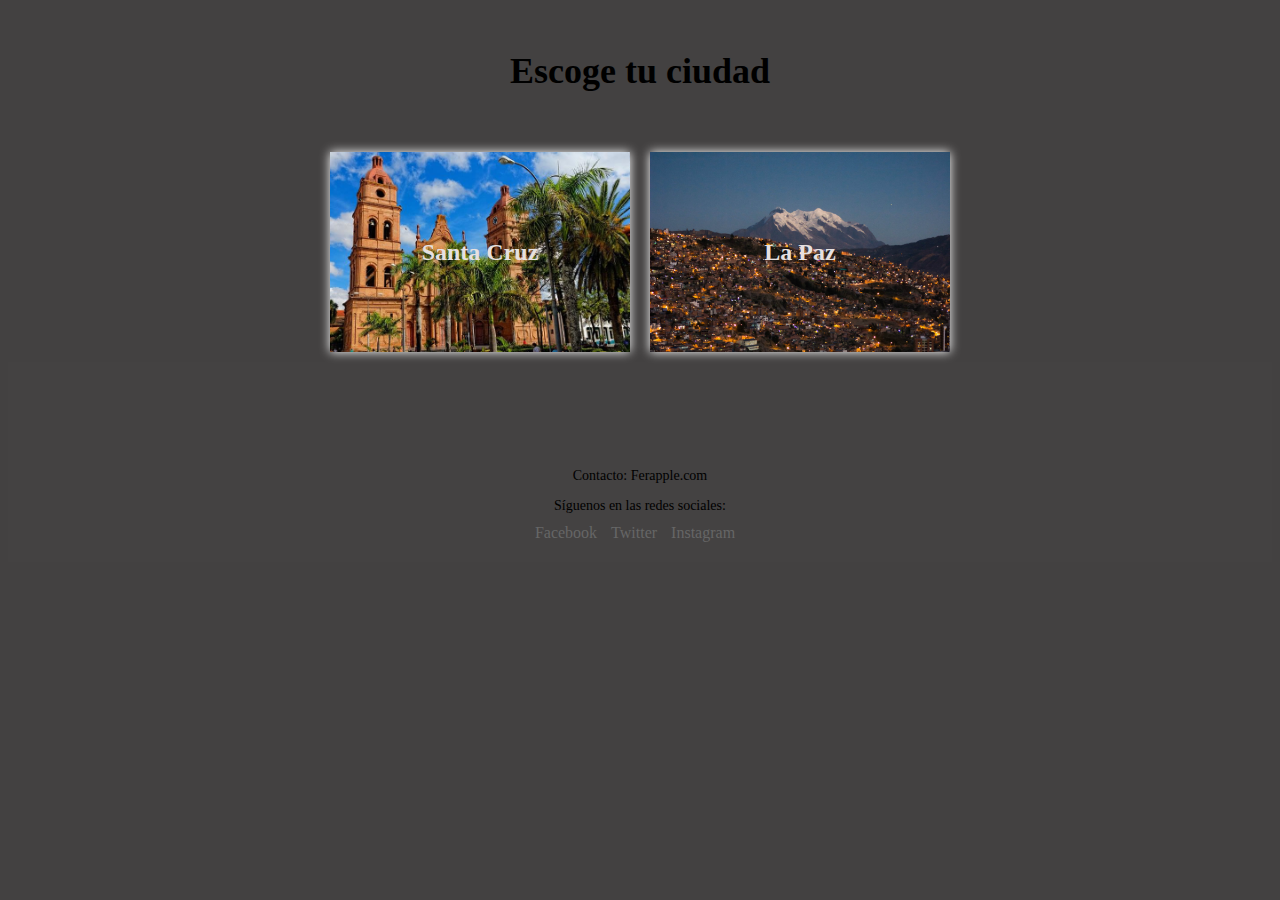
<file: index.html>
<!DOCTYPE html>
<html lang="es">

<head>
    <meta charset="UTF-8">
    <meta name="viewport" content="width=device-width, initial-scale=1.0">
    <title>Ferapple</title>
    <link rel="stylesheet" href="style.css">
    <link rel="shortcut icon" href="logo.png">

</head>

<body>
    <h1>Escoge tu ciudad</h1>
    <div class="tarjetas">
        <a href="Filtrando elemetos/index.html" class="tarjeta tarjeta-santacruz">
            <div class="tarjeta-contenido">
                <h2>Santa Cruz</h2>
            </div>
        </a>
        <a href="Filtrando elemetos/index.html" class="tarjeta tarjeta-lapaz">
            <div class="tarjeta-contenido">
                <h2>La Paz</h2>
            </div>
        </a>
    </div>
    <script src=""></script>
    <!-- Footer -->
    <footer>
        <br>
        <br>
        <br>
        <br>

        <p>Contacto: Ferapple.com</p>
        <p>Síguenos en las redes sociales:</p>
        <ul>
            <li><a href="#">Facebook</a></li>
            <li><a href="#">Twitter</a></li>
            <li><a href="#">Instagram</a></li>
        </ul>
    </footer>
</body>

</html>
</file>
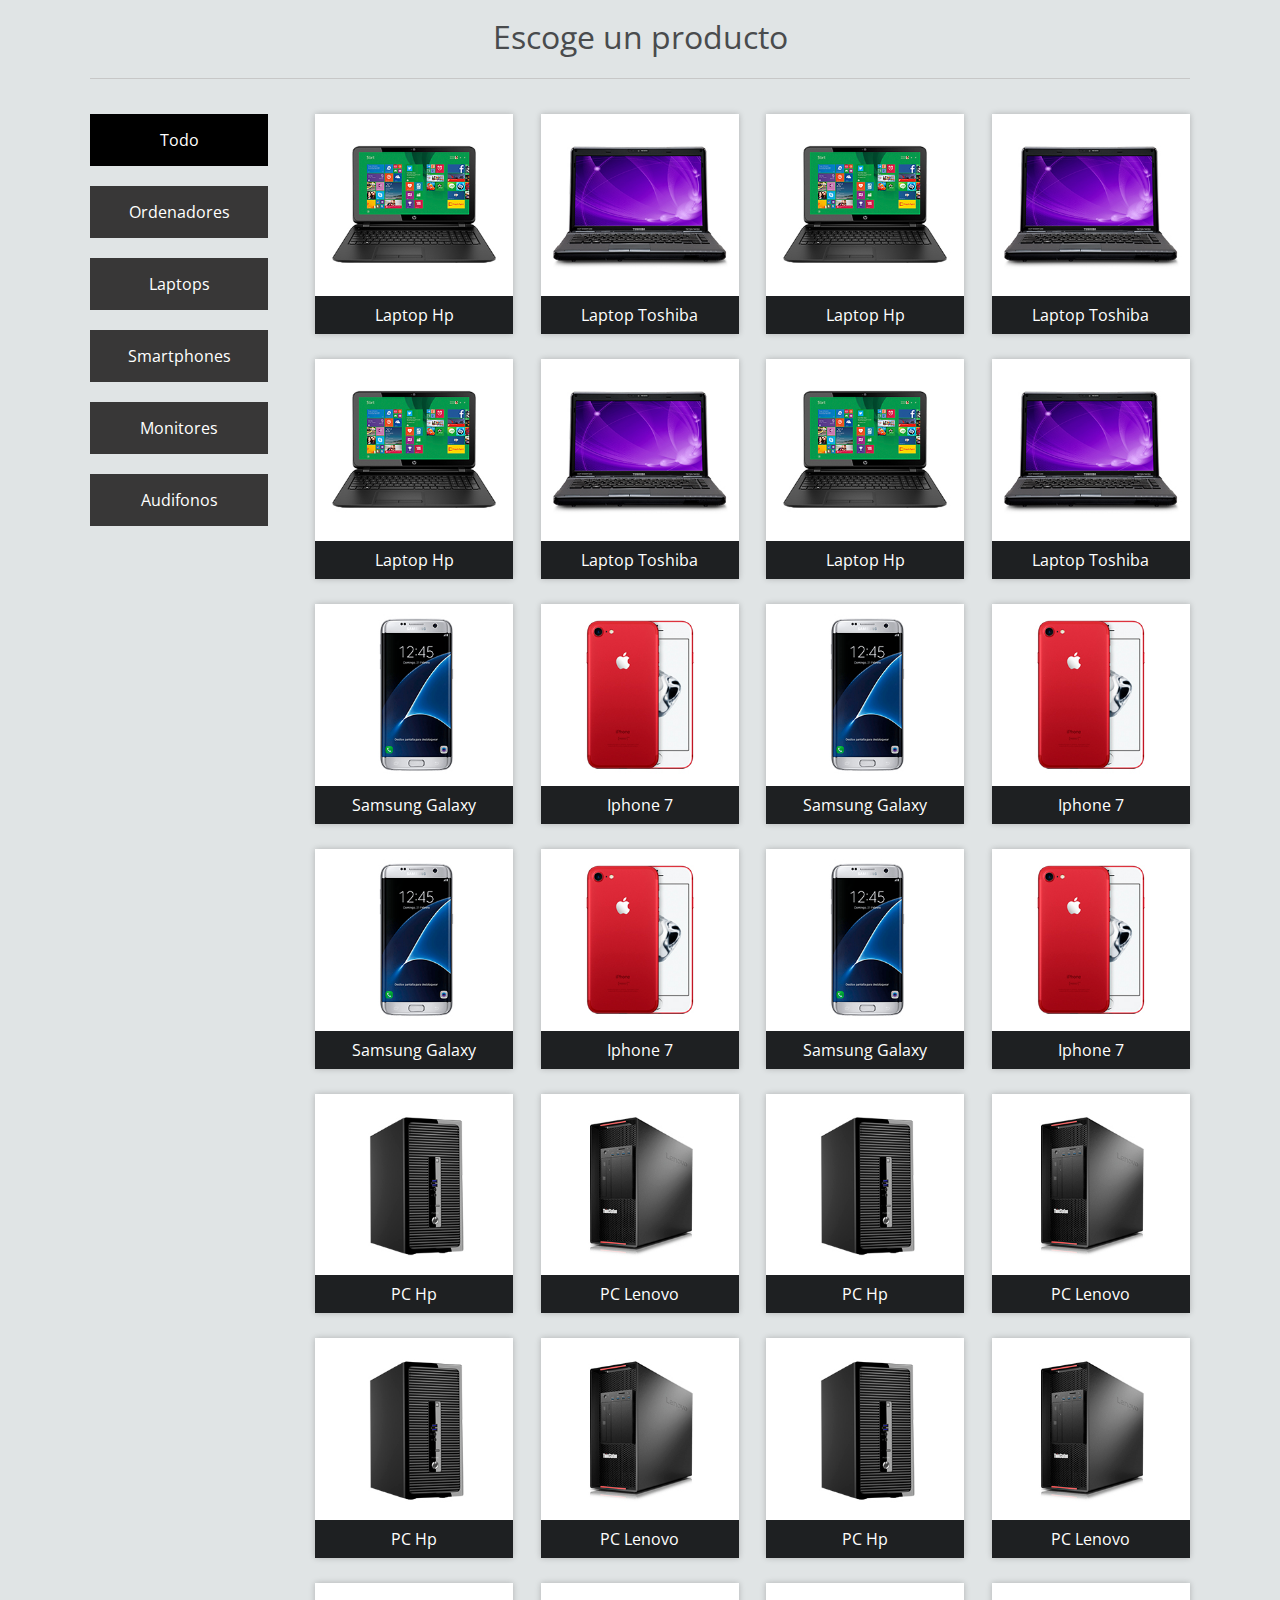
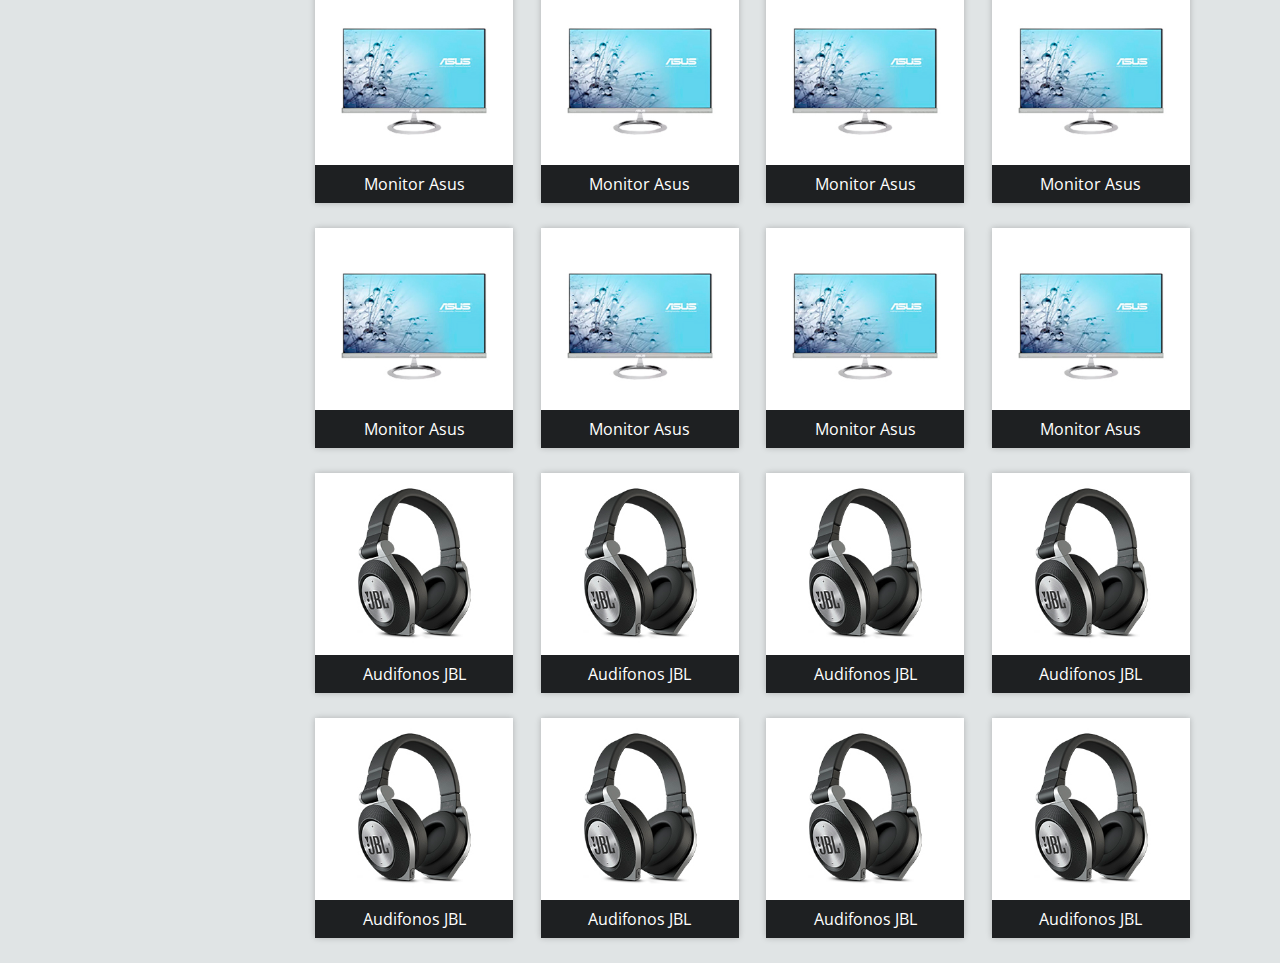
<file: Filtrando elemetos/index.html>
<!DOCTYPE html>
<html lang="en">

<head>
    <meta charset="UTF-8">
    <meta name="viewport" content="width=device-width, user-scalable=no, initial-scale=1.0, maximum-scale=1.0, minimum-scale=1.0">
    <title>Ferapple</title>
    <link rel="shortcut icon" href="../Filtrando elemetos/logo.png">
    <link rel="stylesheet" href="css/estilos.css">

    <link href="https://fonts.googleapis.com/css?family=Open+Sans:400,600,700" rel="stylesheet">

    <script src="js/jquery-3.2.1.js"></script>
    <script src="js/script.js"></script>
</head>

<body>

    <div class="wrap">
        <h1>Escoge un producto</h1>
        <div class="store-wrapper">
            <div class="category_list">
                <a href="#" class="category_item" category="all">Todo</a>
                <a href="#" class="category_item" category="ordenadores">Ordenadores</a>
                <a href="#" class="category_item" category="laptops">Laptops</a>
                <a href="#" class="category_item" category="smartphones">Smartphones</a>
                <a href="#" class="category_item" category="monitores">Monitores</a>
                <a href="#" class="category_item" category="audifonos">Audifonos</a>
            </div>
            <section class="products-list">
                <div class="product-item" category="laptops">
                    <img src="images/laptop_hp.jpg" alt="">
                    <a href="#">Laptop Hp</a>
                </div>
                <div class="product-item" category="laptops">
                    <img src="images/laptop_toshiba.jpg" alt="">
                    <a href="#">Laptop Toshiba</a>
                </div>
                <div class="product-item" category="laptops">
                    <img src="images/laptop_hp.jpg" alt="">
                    <a href="#">Laptop Hp</a>
                </div>
                <div class="product-item" category="laptops">
                    <img src="images/laptop_toshiba.jpg" alt="">
                    <a href="#">Laptop Toshiba</a>
                </div>
                <div class="product-item" category="laptops">
                    <img src="images/laptop_hp.jpg" alt="">
                    <a href="#">Laptop Hp</a>
                </div>
                <div class="product-item" category="laptops">
                    <img src="images/laptop_toshiba.jpg" alt="">
                    <a href="#">Laptop Toshiba</a>
                </div>
                <div class="product-item" category="laptops">
                    <img src="images/laptop_hp.jpg" alt="">
                    <a href="#">Laptop Hp</a>
                </div>
                <div class="product-item" category="laptops">
                    <img src="images/laptop_toshiba.jpg" alt="">
                    <a href="#">Laptop Toshiba</a>
                </div>
                <div class="product-item" category="smartphones">
                    <img src="images/samsung_galaxy.jpg" alt="">
                    <a href="#">Samsung Galaxy</a>
                </div>
                <div class="product-item" category="smartphones">
                    <img src="images/iphone.jpg" alt="">
                    <a href="#">Iphone 7</a>
                </div>
                <div class="product-item" category="smartphones">
                    <img src="images/samsung_galaxy.jpg" alt="">
                    <a href="#">Samsung Galaxy</a>
                </div>
                <div class="product-item" category="smartphones">
                    <img src="images/iphone.jpg" alt="">
                    <a href="#">Iphone 7</a>
                </div>
                <div class="product-item" category="smartphones">
                    <img src="images/samsung_galaxy.jpg" alt="">
                    <a href="#">Samsung Galaxy</a>
                </div>
                <div class="product-item" category="smartphones">
                    <img src="images/iphone.jpg" alt="">
                    <a href="#">Iphone 7</a>
                </div>
                <div class="product-item" category="smartphones">
                    <img src="images/samsung_galaxy.jpg" alt="">
                    <a href="#">Samsung Galaxy</a>
                </div>
                <div class="product-item" category="smartphones">
                    <img src="images/iphone.jpg" alt="">
                    <a href="#">Iphone 7</a>
                </div>
                <div class="product-item" category="ordenadores">
                    <img src="images/pc_hp.jpg" alt="">
                    <a href="#">PC Hp</a>
                </div>
                <div class="product-item" category="ordenadores">
                    <img src="images/pc_lenovo.jpg" alt="">
                    <a href="#">PC Lenovo</a>
                </div>
                <div class="product-item" category="ordenadores">
                    <img src="images/pc_hp.jpg" alt="">
                    <a href="#">PC Hp</a>
                </div>
                <div class="product-item" category="ordenadores">
                    <img src="images/pc_lenovo.jpg" alt="">
                    <a href="#">PC Lenovo</a>
                </div>
                <div class="product-item" category="ordenadores">
                    <img src="images/pc_hp.jpg" alt="">
                    <a href="#">PC Hp</a>
                </div>
                <div class="product-item" category="ordenadores">
                    <img src="images/pc_lenovo.jpg" alt="">
                    <a href="#">PC Lenovo</a>
                </div>
                <div class="product-item" category="ordenadores">
                    <img src="images/pc_hp.jpg" alt="">
                    <a href="#">PC Hp</a>
                </div>
                <div class="product-item" category="ordenadores">
                    <img src="images/pc_lenovo.jpg" alt="">
                    <a href="#">PC Lenovo</a>
                </div>
                <div class="product-item" category="monitores">
                    <img src="images/monitor_asus.jpg" alt="">
                    <a href="#">Monitor Asus</a>
                </div>
                <div class="product-item" category="monitores">
                    <img src="images/monitor_asus.jpg" alt="">
                    <a href="#">Monitor Asus</a>
                </div>
                <div class="product-item" category="monitores">
                    <img src="images/monitor_asus.jpg" alt="">
                    <a href="#">Monitor Asus</a>
                </div>
                <div class="product-item" category="monitores">
                    <img src="images/monitor_asus.jpg" alt="">
                    <a href="#">Monitor Asus</a>
                </div>
                <div class="product-item" category="monitores">
                    <img src="images/monitor_asus.jpg" alt="">
                    <a href="#">Monitor Asus</a>
                </div>
                <div class="product-item" category="monitores">
                    <img src="images/monitor_asus.jpg" alt="">
                    <a href="#">Monitor Asus</a>
                </div>

                <div class="product-item" category="monitores">
                    <img src="images/monitor_asus.jpg" alt="">
                    <a href="#">Monitor Asus</a>
                </div>
                <div class="product-item" category="monitores">
                    <img src="images/monitor_asus.jpg" alt="">
                    <a href="#">Monitor Asus</a>
                </div>
                <div class="product-item" category="audifonos">
                    <img src="images/jbl.jpg" alt="">
                    <a href="#">Audifonos JBL</a>
                </div>
                <div class="product-item" category="audifonos">
                    <img src="images/jbl.jpg" alt="">
                    <a href="#">Audifonos JBL</a>
                </div>
                <div class="product-item" category="audifonos">
                    <img src="images/jbl.jpg" alt="">
                    <a href="#">Audifonos JBL</a>
                </div>
                <div class="product-item" category="audifonos">
                    <img src="images/jbl.jpg" alt="">
                    <a href="#">Audifonos JBL</a>
                </div>
                <div class="product-item" category="audifonos">
                    <img src="images/jbl.jpg" alt="">
                    <a href="#">Audifonos JBL</a>
                </div>
                <div class="product-item" category="audifonos">
                    <img src="images/jbl.jpg" alt="">
                    <a href="#">Audifonos JBL</a>
                </div>
                <div class="product-item" category="audifonos">
                    <img src="images/jbl.jpg" alt="">
                    <a href="#">Audifonos JBL</a>
                </div>
                <div class="product-item" category="audifonos">
                    <img src="images/jbl.jpg" alt="">
                    <a href="#">Audifonos JBL</a>
                </div>
            </section>
        </div>
    </div>

</body>


</html>
</file>
<file: style.css>
body {
    background-color: #434141;
}

h1 {
    text-align: center;
    margin-top: 50px;
    font-size: 36px;
}

.tarjetas {
    display: flex;
    flex-wrap: wrap;
    justify-content: center;
    align-items: center;
    margin-top: 50px;
}

.tarjeta {
    width: 100%;
    max-width: 300px;
    height: 200px;
    background-color: white;
    box-shadow: 0px 0px 10px rgb(255, 254, 254);
    transition: transform 0.5s ease-in-out;
    cursor: pointer;
    margin: 10px;
}

.tarjeta:hover {
    transform: rotateY(180deg);
}

.tarjeta-contenido {
    display: flex;
    justify-content: center;
    align-items: center;
    height: 100%;
}

.tarjeta h2 {
    font-size: 24px;
    text-align: center;
    color: #e6e0e0;
}

.tarjeta-santacruz {
    background-image: url(santacruz.jpg);
    background-size: cover;
}

.tarjeta-lapaz {
    background-image: url(lapaz.jpg);
    background-size: cover;
}

a {
    text-decoration: none;
    border-bottom: none;
}

footer {
    background-color: #444242;
    padding: 20px;
    text-align: center;
}

footer p {
    font-size: 14px;
    margin-bottom: 10px;
}

footer ul {
    list-style: none;
    margin: 0;
    padding: 0;
}

footer li {
    display: inline-block;
    margin-right: 10px;
}

footer a {
    color: #666;
    text-decoration: none;
    transition: color 0.3s;
}

footer a:hover {
    color: #000;
}
</file>
<file: Filtrando elemetos/css/estilos.css>
* {
    margin: 0;
    padding: 0;
    box-sizing: border-box;
}

body {
    background: #E0E4E5;
    font-family: 'Open Sans', sans-serif;
}

.wrap {
    max-width: 1100px;
    width: 90%;
    margin: auto;
}

.wrap>h1 {
    color: #494B4D;
    font-weight: 400;
    display: flex;
    flex-direction: column;
    text-align: center;
    margin: 15px 0px;
}

.wrap>h1:after {
    content: '';
    width: 100%;
    height: 1px;
    background: #C7C7C7;
    margin: 20px 0;
}

.store-wrapper {
    display: flex;
    flex-wrap: wrap;
}

.category_list {
    display: flex;
    flex-direction: column;
    width: 18%;
}

.category_list .category_item {
    display: block;
    width: 90%;
    padding: 15px 0;
    margin-bottom: 20px;
    background: #383737;
    text-align: center;
    text-decoration: none;
    color: #fff;
}

.category_list .ct_item-active {
    background: #000000;
}


/* PRODUCTOS ============*/

.products-list {
    width: 82%;
    display: flex;
    flex-wrap: wrap;
}

.products-list .product-item {
    width: 22%;
    margin-left: 3%;
    margin-bottom: 25px;
    box-shadow: 0px 0px 6px 0px rgba(0, 0, 0, 0.22);
    display: flex;
    flex-direction: column;
    align-items: center;
    align-self: flex-start;
    transition: all .4s;
}

.products-list .product-item img {
    width: 100%;
}

.products-list .product-item a {
    display: block;
    width: 100%;
    padding: 8px 0;
    background: #1e2022;
    color: #fff;
    text-align: center;
    text-decoration: none;
}


/* RESPONSIVE */

@media screen and (max-width: 1100px) {
    .products-list .product-item {
        width: 30.3%;
    }
}

@media screen and (max-width: 900px) {
    .category_list,
    .products-list {
        width: 100%;
    }
    .category_list {
        flex-direction: row;
        justify-content: space-between;
    }
    .category_list .category_item {
        align-self: flex-start;
        width: 15%;
        font-size: 14px;
    }
    .products-list .product-item {
        margin-left: 4.5%;
    }
    .products-list .product-item:nth-child(3n+1) {
        margin-left: 0px;
    }
}

@media screen and (max-width: 700px) {
    .category_list {
        flex-direction: column;
    }
    .category_list .category_item {
        width: 100%;
        margin-bottom: 10px;
    }
}

@media screen and (max-width: 600px) {
    .products-list .product-item {
        width: 47.5%;
    }
    .products-list .product-item:nth-child(3n+1) {
        margin-left: 4.5%;
    }
    .products-list .product-item:nth-child(2n+1) {
        margin-left: 0px;
    }
}

@media screen and (max-width: 350px) {
    .products-list .product_item {
        width: 100%;
        margin-left: 0px;
    }
}

footer {
    position: absolute;
    bottom: 0;
    width: 100%;
    height: 80px;
    background-color: #333;
    color: #fff;
    display: flex;
    align-items: center;
}

footer p {
    margin: 0 auto;
    text-align: center;
}
</file>
